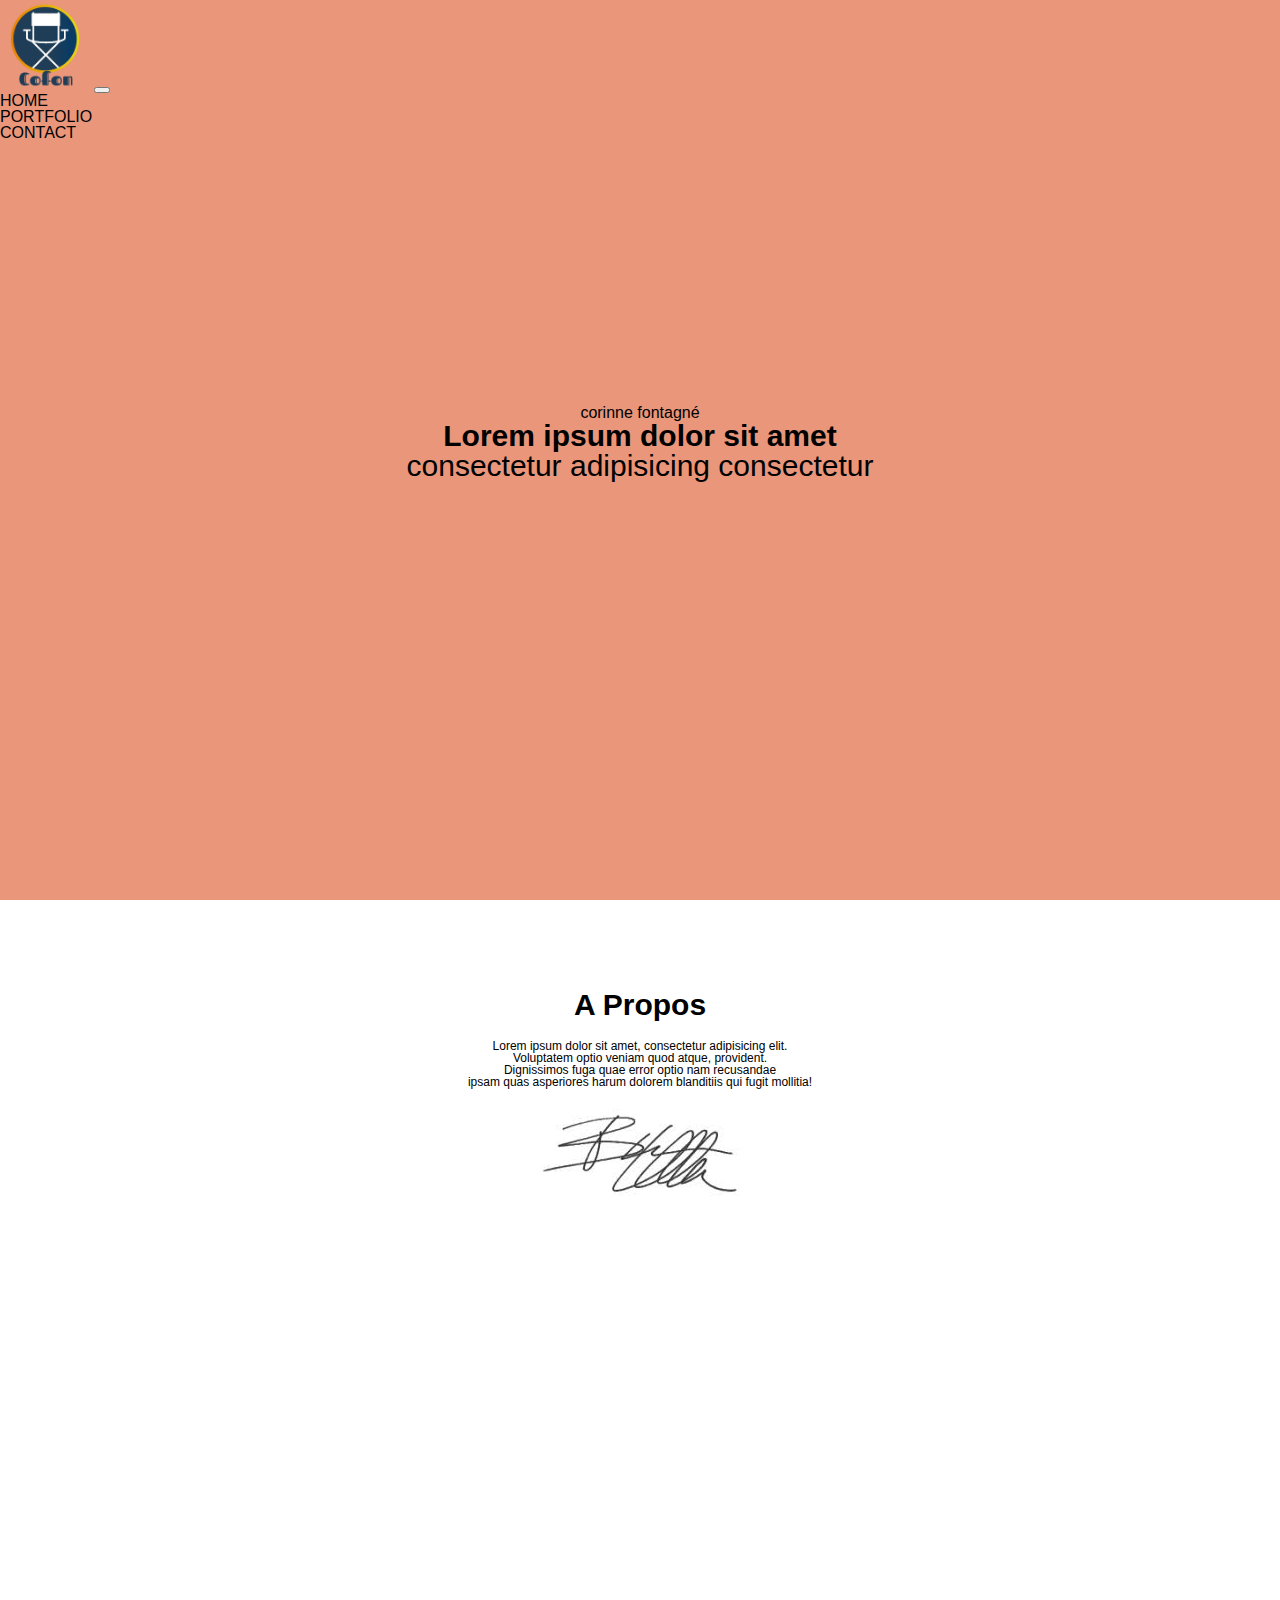
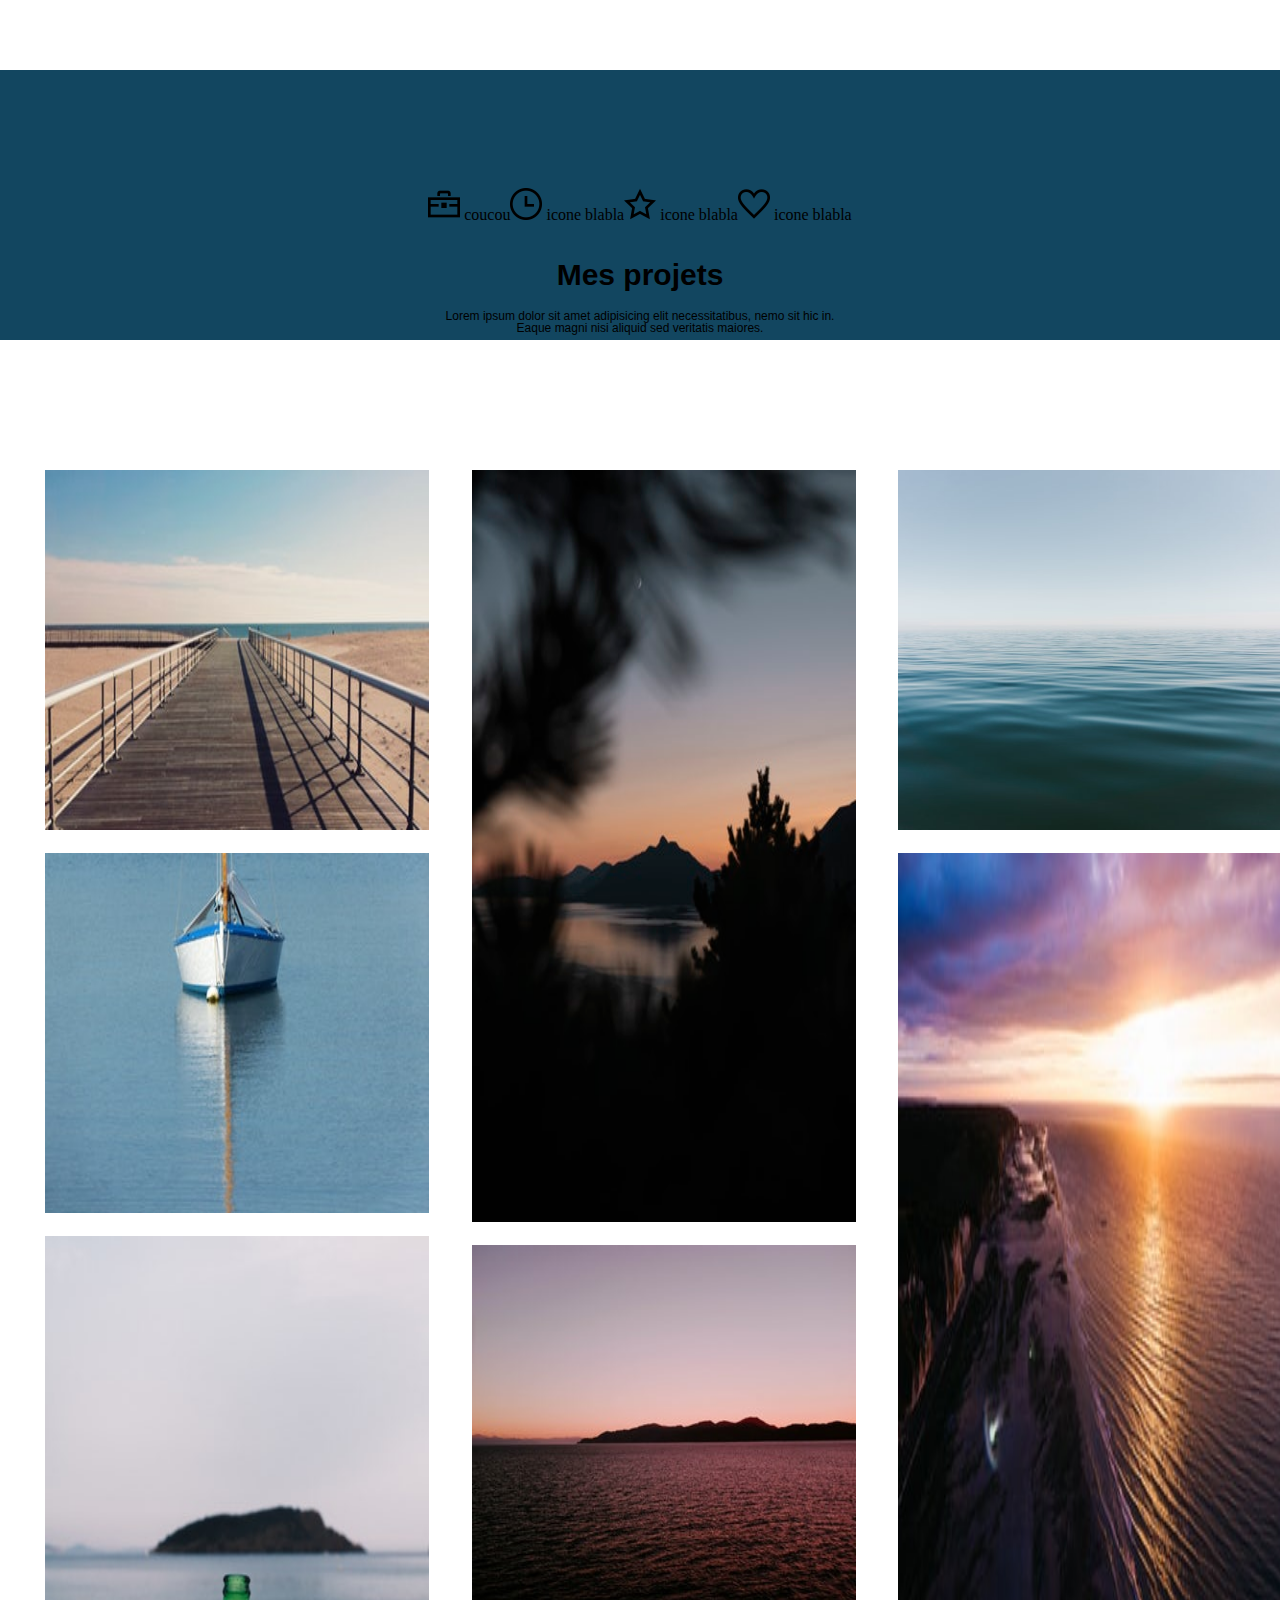
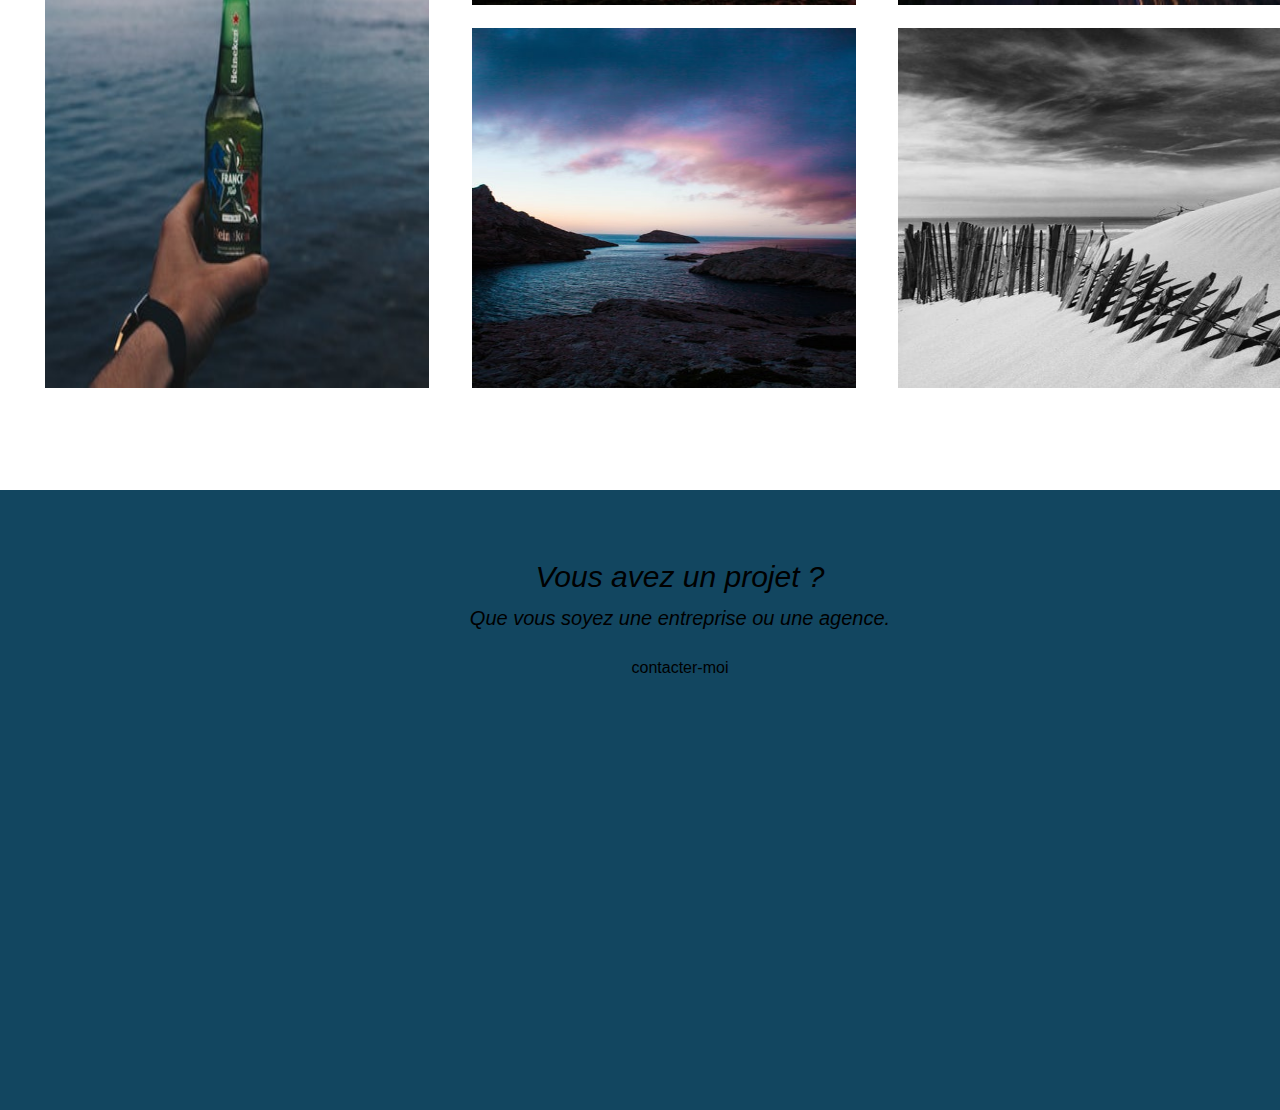
<file: index.html>
<!DOCTYPE html>
<html lang="fr">
<head>
	<meta charset="UTF-8">
	<title>ProjetPortfolio</title>
	<link rel="stylesheet" href="reset.css">

	 <!-- Required meta tags -->
    <meta charset="utf-8">
    <meta name="viewport" content="width=device-width, initial-scale=1, shrink-to-fit=no">

	  <!-- Bootstrap CSS -->
    <link rel="stylesheet" href="https://stackpath.bootstrapcdn.com/bootstrap/4.2.1/css/bootstrap.min.css" integrity="sha384-GJzZqFGwb1QTTN6wy59ffF1BuGJpLSa9DkKMp0DgiMDm4iYMj70gZWKYbI706tWS" crossorigin="anonymous">

    <!--  style css -->
	<link rel="stylesheet" href="style.css">


	<link href="https://fonts.googleapis.com/css?family=Titillium+Web" rel=« stylesheet »>
	<link href="https://fonts.googleapis.com/css?family=Rubik" rel=« stylesheet »>
	<link rel='stylesheet' href='https://use.fontawesome.com/releases/v5.7.0/css/all.css' integrity='sha384-lZN37f5QGtY3VHgisS14W3ExzMWZxybE1SJSEsQp9S+oqd12jhcu+A56Ebc1zFSJ' crossorigin='anonymous'>

</head>
<body>

<!-- Partie 1 logo menu -->


		
		<header>

		   <!-- DEBUT entête avec logo et navbar -->

      <nav class="navbar navbar-expand-lg navbar-light">
        <a class="navbar-brand text-white" href="#">
          <img class="logo pl-5"src="images/logococo1.png" alt="">
        </a>
        <button class="navbar-toggler" type="button" data-toggle="collapse" data-target="#navbarNav" aria-controls="navbarNav" aria-expanded="false" aria-label="Toggle navigation">
          <span class="navbar-toggler-icon"></span>
        </button>
        <div class="collapse navbar-collapse justify-content-end" id="navbarNav">
          <ul class="navbar-nav">
            <li class="nav-item active">
              <a class="nav-link text-black" href="index.html">Home <span class="sr-only">(current)</span></a>
            </li>
            <li class="nav-item active">
              <a class="nav-link text-black" href="portfolio.html">Portfolio</a>
            </li>
            <li class="nav-item active">
              <a class="nav-link text-black" href="contact.html">Contact</a>
            </li>
          </ul>
        </div>
      </nav>

<!-- FIN entête avec logo et navbar -->

		<div class="nomLogo">

			<div class="nomPhrase">
				<p class="text-uppercase">corinne fontagné</p>
				<p class="phrase1 phrase2">Lorem ipsum dolor sit amet</p>
				<p class="font-italic phrase2">consectetur adipisicing consectetur</p>
			</div>


			<div class="icone">
				<a href="#partie2">
					<i class="far fa-arrow-alt-circle-down"></i>
				</a>
			</div>

			</div>


		</header>

<!-- DEBUT Partie 2 A propos et icone -->

		<div class="partie2" id="partie2">
			<div class="aPropos">
				<h2>A Propos</h2>
				<p>Lorem ipsum dolor sit amet, consectetur adipisicing elit.</p>
				<p>Voluptatem optio veniam quod atque, provident.</p> 
				<p>Dignissimos fuga quae error optio nam recusandae</p> 
				<p>ipsam quas asperiores harum dolorem blanditiis qui fugit mollitia!</p>
				<img class="signature" src="images/signature bw.jpeg" alt="signature">
				
			</div>



				<div class="container-fluid">
				  <div class="row nous">
				    <div class="col-md text-center">
				      	<li><img src="images/valise.png" alt="valise"> coucou</li>
				    </div>
				    <div class="col-md text-center">
				      <li><img src="images/horloge.png" alt="horloge"> icone blabla</li>
				    </div>
				    <div class="col-md text-center">
				      <li><img src="images/star.png" alt="étoile"> icone blabla</li>
				    </div>
				    <div class="col-md text-center">
						<li><img src="images/coeur.png" alt="coeur"> icone blabla</li>
				    </div>
				  </div>
				</div>

		</div>
	


<!-- DEBUT mes projets -->
	<section class="part4">

	<div class="projets">
		<h2 class="font-weight-bold">Mes projets</h2>
		<p>Lorem ipsum dolor sit amet adipisicing elit necessitatibus, nemo sit hic in.</p>
		<p>Eaque magni nisi aliquid sed veritatis maiores.</p>
	</div>

	<div class="book">

		<div class="colonne1">
			<img class="taille1" id="p1" src="images/mer1.jpeg" alt="">
			<span>cliquer pour ici pour le détail</span>
			<img class="taille1" id="p2" src="images/mer2.jpeg" alt="">
			<img class="taille2" id="p3" src="images/mer3.jpeg" alt="">
		</div>

		<div class="colonne2">
			<img class="taille2" id="p4" src="images/mer4.jpeg" alt="">
			<img class="taille1" id="p5" src="images/mer5.jpeg" alt="">
			<img class="taille1" id="p6" src="images/mer6.jpeg" alt="">
		</div>

		<div class="colonne3">
			<img class="taille1" id="p7" src="images/mer7.jpeg" alt="">
			<img class="taille2" id="p8" src="images/mer8.jpeg" alt="">
			<img class="taille1" id="p9" src="images/mer9.jpeg" alt="">
		</div>
		
	</div>

	

	</section>

<!-- FIN mes projets -->

<!-- DEBUT me contacter -->

	<section class="part5">
		
		<div class="contact">
			<p class="vous">Vous avez un projet ?</p><pre>
			<p class="agence">Que vous soyez une entreprise ou une agence.</p>
			<a href="contact.html"><p class="moi">contacter-moi</p></a>
		
	</div>
	</section>

<!-- FIN me contacter -->

</body>
</html>
</file>
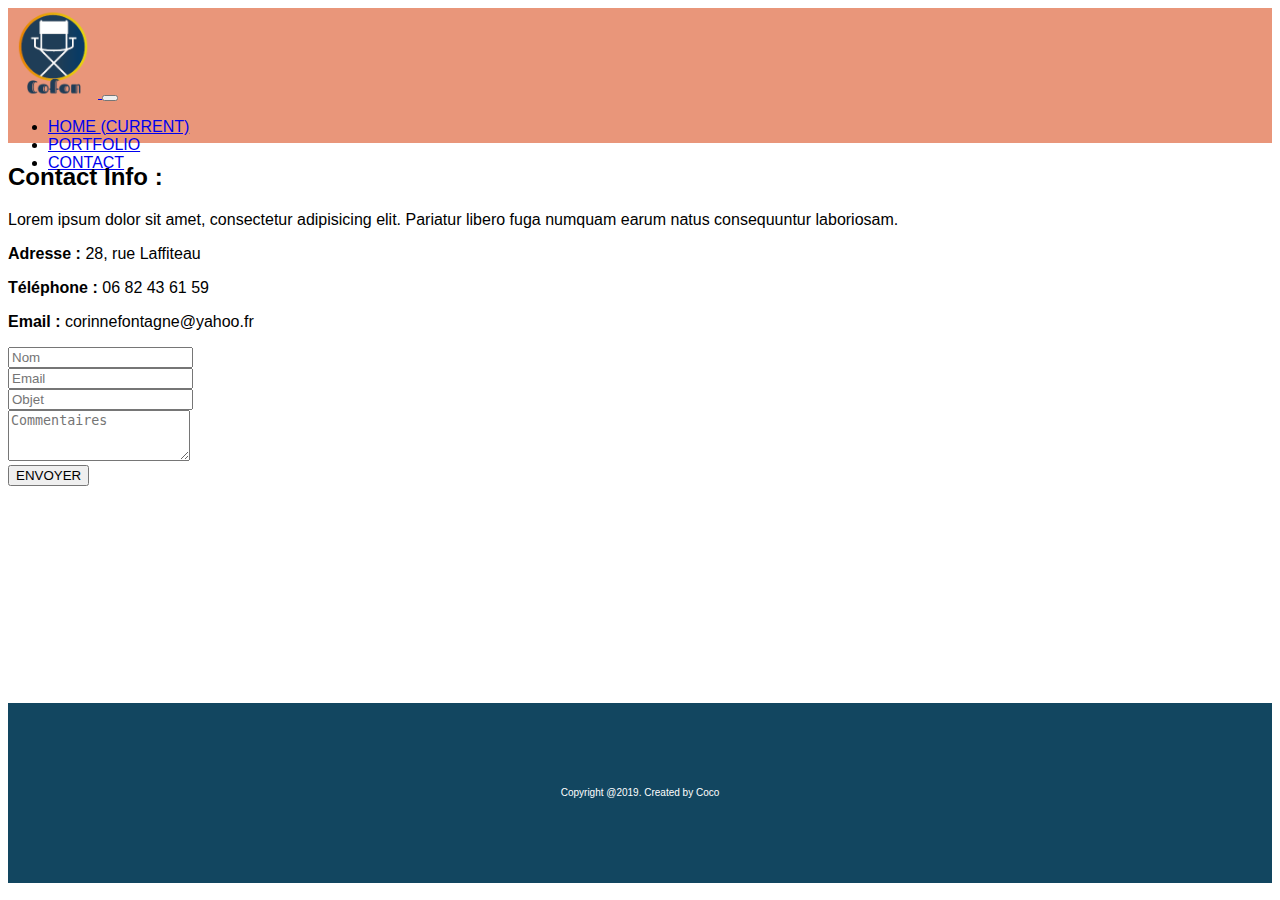
<file: contact.html>
<!doctype html>
<html lang="fr">
  <head>
    <!-- Required meta tags -->
    <meta charset="utf-8">
    <meta name="viewport" content="width=device-width, initial-scale=1, shrink-to-fit=no">

    <!-- Bootstrap CSS -->
    <link rel="stylesheet" href="https://stackpath.bootstrapcdn.com/bootstrap/4.2.1/css/bootstrap.min.css" integrity="sha384-GJzZqFGwb1QTTN6wy59ffF1BuGJpLSa9DkKMp0DgiMDm4iYMj70gZWKYbI706tWS" crossorigin="anonymous">

    <!-- police -->
    <link href="https://fonts.googleapis.com/css?family=Titillium+Web" rel=« stylesheet »>
    <link href="https://fonts.googleapis.com/css?family=Rubik" rel=« stylesheet »>

      <!-- Fontawesone -->
    <link rel='stylesheet' href='https://use.fontawesome.com/releases/v5.7.0/css/all.css' integrity='sha384-lZN37f5QGtY3VHgisS14W3ExzMWZxybE1SJSEsQp9S+oqd12jhcu+A56Ebc1zFSJ' crossorigin='anonymous'>


    <!-- style css -->
    <link rel="stylesheet" href="contact.css">

    <title>contact</title>
  </head>
  <body>
   


<div class="image-back"></div>

    <section class="section position-absolute h-100 w-100">
     
<!-- DEBUT entête avec logo et navbar -->

      <nav class="navbar navbar-expand-lg navbar-light">
        <a class="navbar-brand text-white" href="#">
          <img class="logo pl-5"src="images/logococo1.png" alt="">
        </a>
        <button class="navbar-toggler pr-5" type="button" data-toggle="collapse" data-target="#navbarNav" aria-controls="navbarNav" aria-expanded="false" aria-label="Toggle navigation">
          <span class="navbar-toggler-icon"></span>
        </button>
        <div class="collapse navbar-collapse justify-content-end" id="navbarNav">
          <ul class="navbar-nav">
            <li class="nav-item active">
              <a class="nav-link text-black" href="index.html">Home <span class="sr-only">(current)</span></a>
            </li>
            <li class="nav-item active">
              <a class="nav-link text-black" href="portfolio.html">Portfolio</a>
            </li>
            <li class="nav-item active">
              <a class="nav-link text-black" href="contact.html">Contact</a>
            </li>
          </ul>
        </div>
      </nav>

<!-- FIN entête avec logo et navbar -->


<!-- DEBUT texte et fiche -->

      <div class="container-fluid">
        <div class="row contact">

          <div class="col-md-5 contactInfo mt-5 pl-5">
            <h2>Contact Info :</h2>
            <p>Lorem ipsum dolor sit amet, consectetur adipisicing elit. Pariatur libero fuga numquam earum natus consequuntur laboriosam.</p>
            <p> <strong>Adresse : </strong>28, rue Laffiteau</p>
            <p> <strong>Téléphone : </strong>06 82 43 61 59</p>
            <p> <strong>Email :</strong> corinnefontagne@yahoo.fr</p>


          </div>

          <div class="col-md-7 mt-5">
            <form>
              <div class="form-group">
                <form>
                  <div class="form-row">
                    <div class="col">
                      <input type="text" class="form-control" placeholder="Nom">
                    </div>
                    <div class="col">
                      <input type="text" class="form-control" placeholder="Email">
                    </div>
                  </div>
                </form>
              
              </div>
              <div class="form-group">
                <input type="text" class="form-control" placeholder="Objet">
              </div>
              
               <div class="form-group">
                <textarea class="form-control" id="exampleFormControlTextarea1" rows="3" placeholder="Commentaires"></textarea>
              </div>

              <button type="submit" class="btn btn-primary">ENVOYER</button>
             
            </form>
          </div>
        </div>
      </div>

<!-- FIN texte et fiche -->



<!-- DEBUT bas de page -->

<div class="container-fluid basPage">

<div class="bas">

  <div class="icone">
    <i class="fab fa-facebook-f"></i>
    <i class="fab fa-twitter"></i>
    <i class="fab fa-google-plus-g"></i>
    <i class="fab fa-instagram"></i>
    <p class="copy">Copyright @2019. Created by Coco</p>
  </div>
  
</div>

</div>


<!-- FIN bas de page -->

    </section>













    <!-- Optional JavaScript -->
    <!-- jQuery first, then Popper.js, then Bootstrap JS -->
    <script src="https://code.jquery.com/jquery-3.3.1.slim.min.js" integrity="sha384-q8i/X+965DzO0rT7abK41JStQIAqVgRVzpbzo5smXKp4YfRvH+8abtTE1Pi6jizo" crossorigin="anonymous"></script>
    <script src="https://cdnjs.cloudflare.com/ajax/libs/popper.js/1.14.6/umd/popper.min.js" integrity="sha384-wHAiFfRlMFy6i5SRaxvfOCifBUQy1xHdJ/yoi7FRNXMRBu5WHdZYu1hA6ZOblgut" crossorigin="anonymous"></script>
    <script src="https://stackpath.bootstrapcdn.com/bootstrap/4.2.1/js/bootstrap.min.js" integrity="sha384-B0UglyR+jN6CkvvICOB2joaf5I4l3gm9GU6Hc1og6Ls7i6U/mkkaduKaBhlAXv9k" crossorigin="anonymous"></script>
  </body>
</html>
</file>
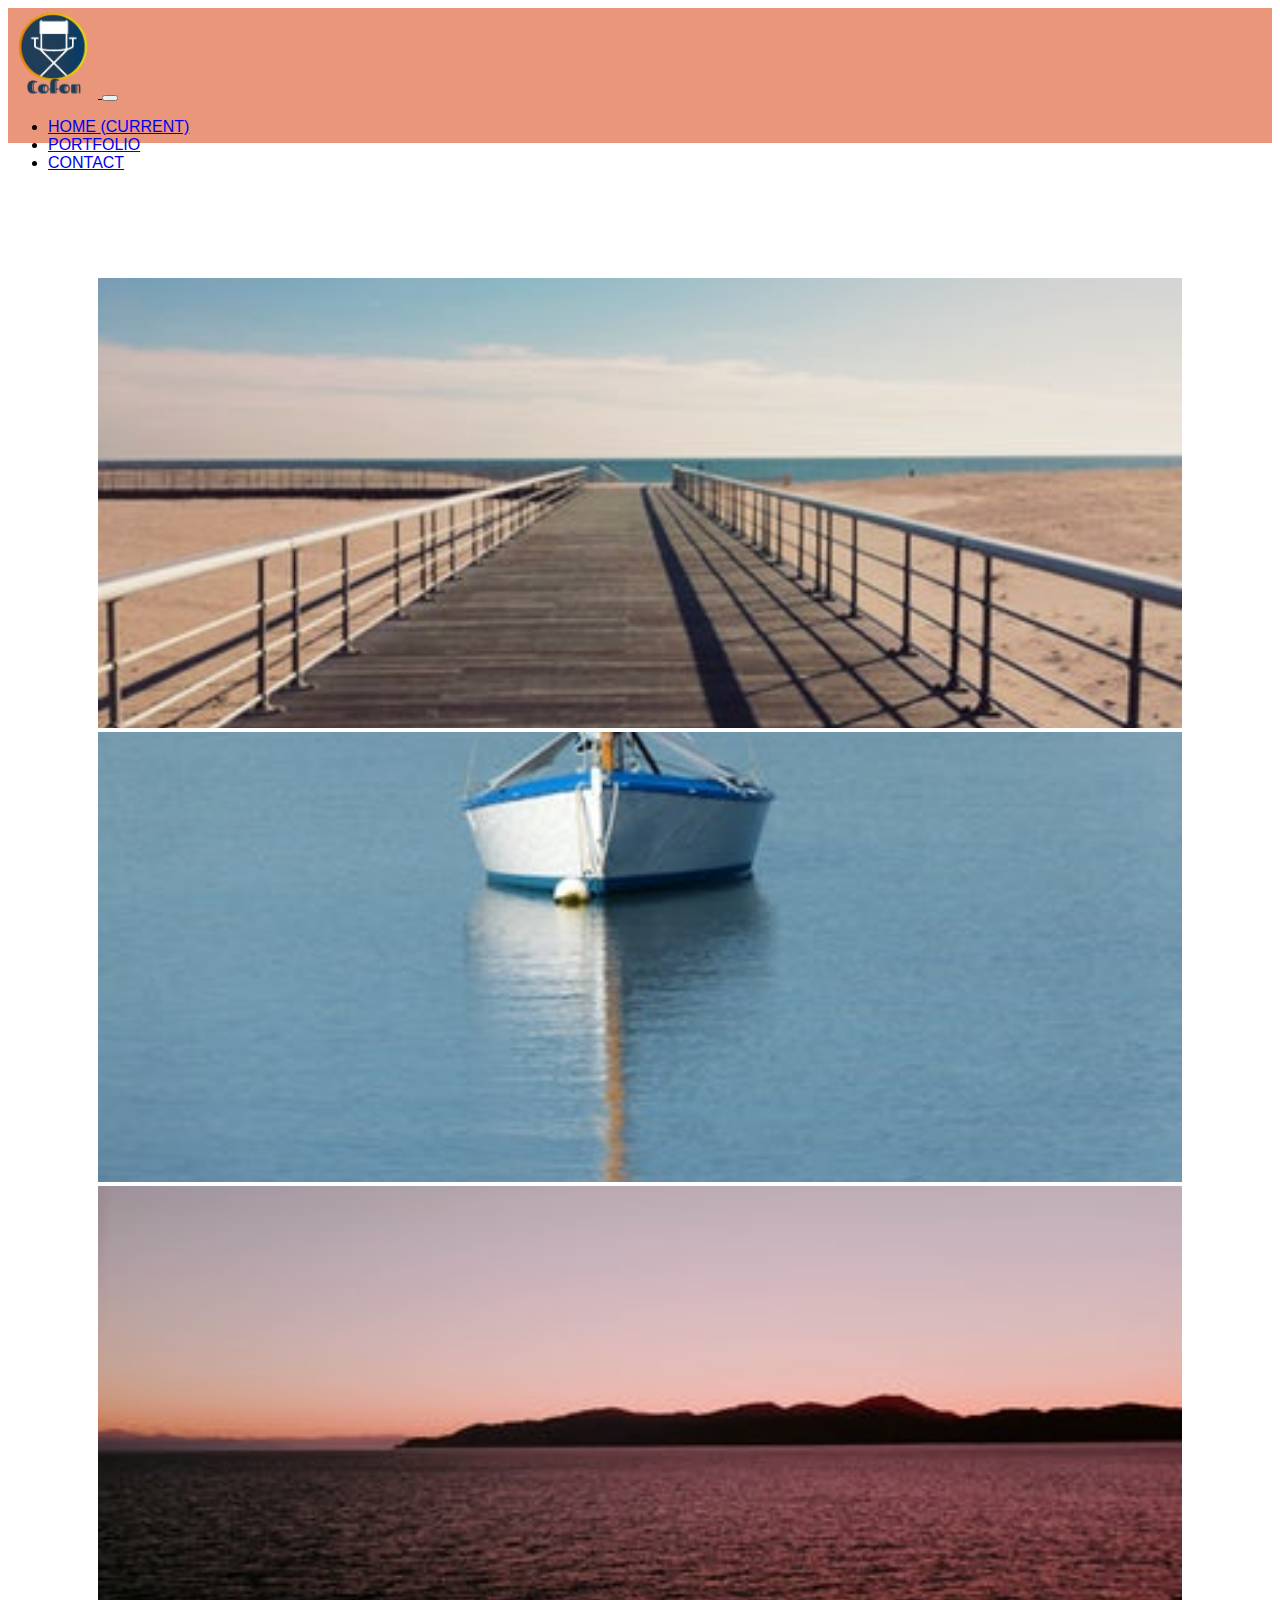
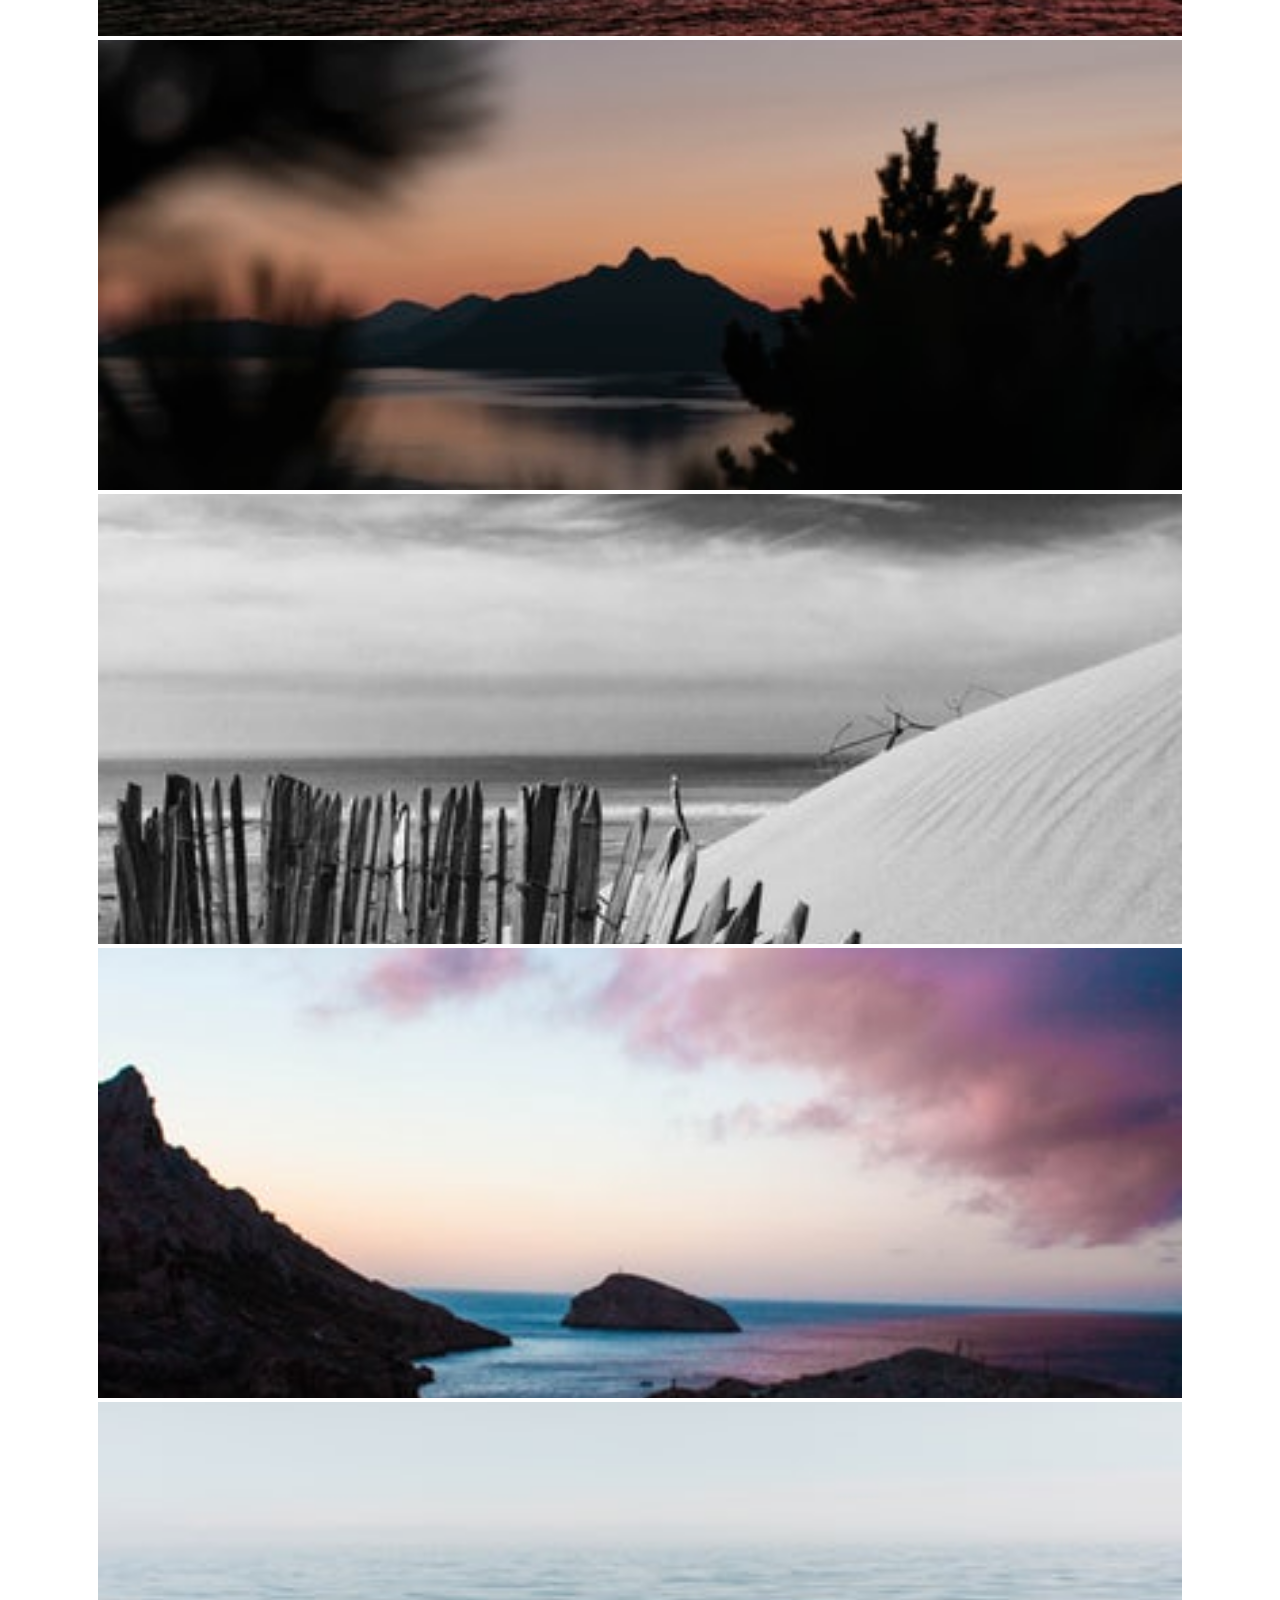
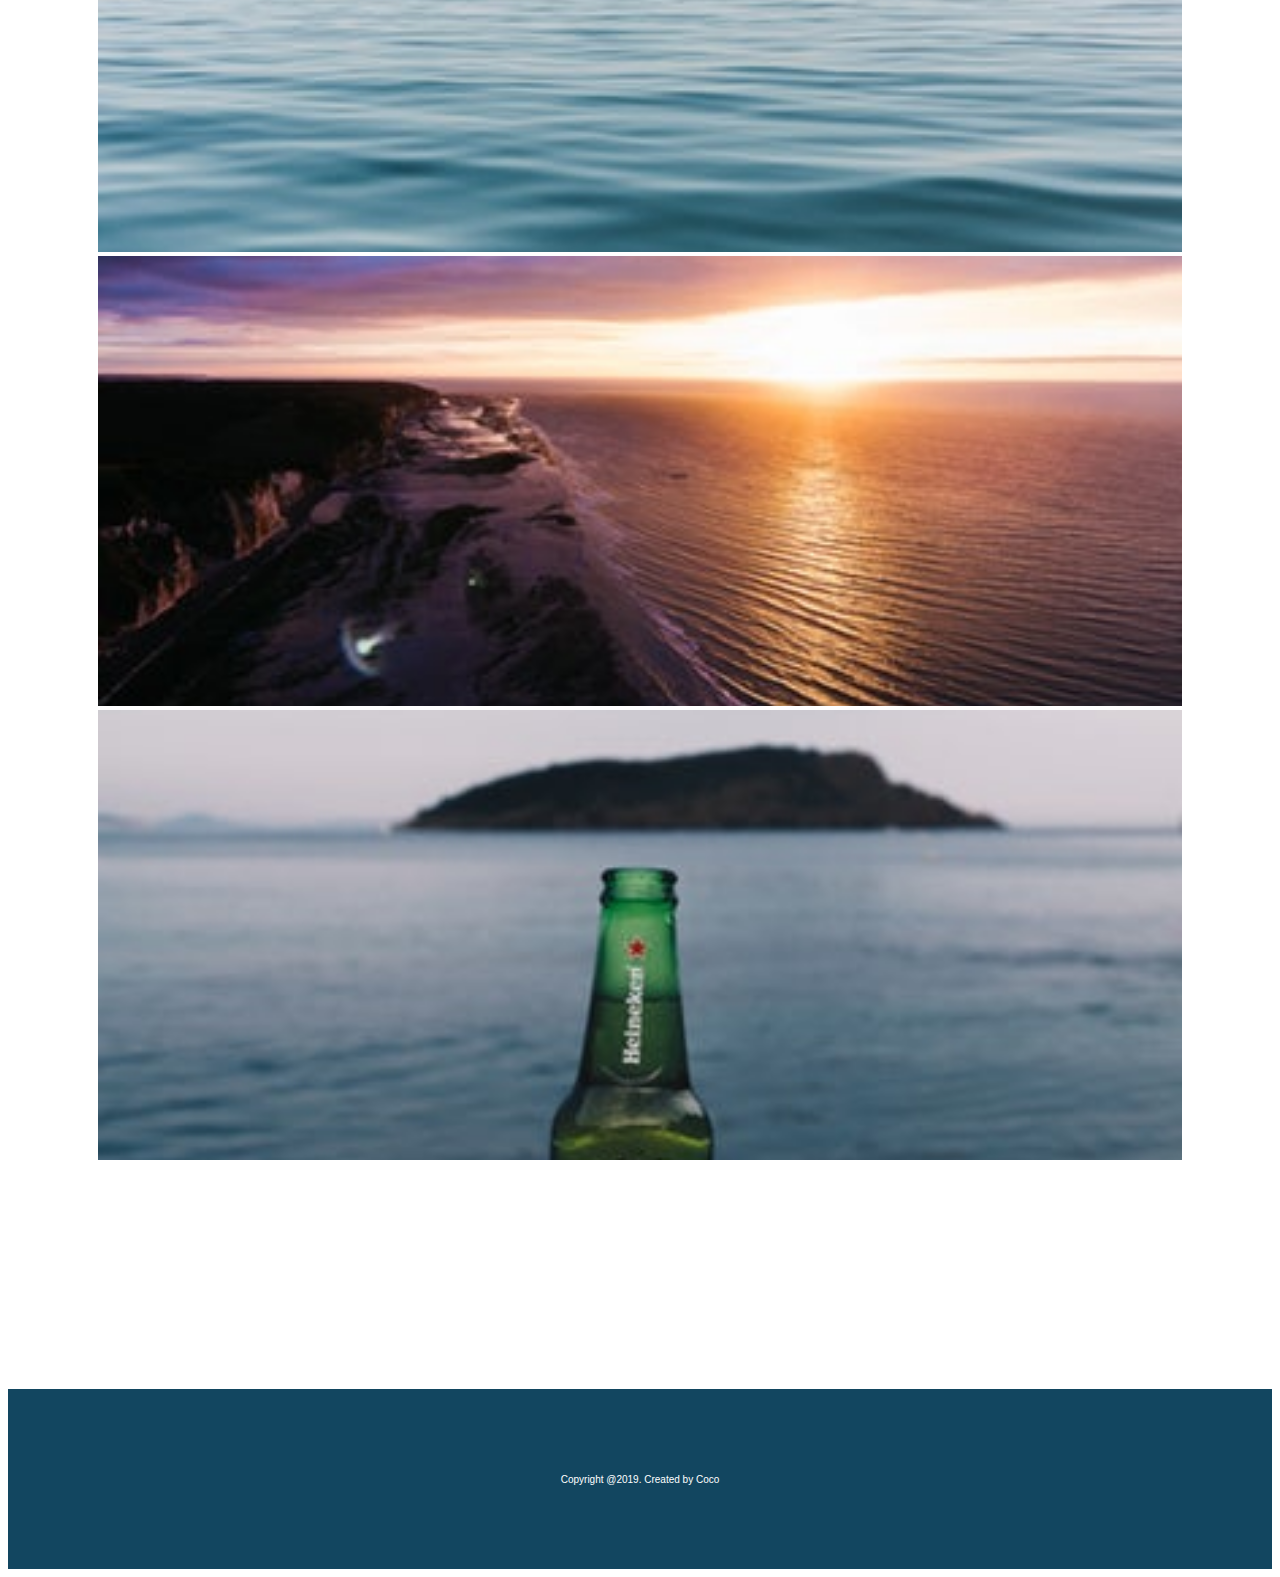
<file: portfolio.html>
<!doctype html>
<html lang="fr">
  <head>
    <!-- Required meta tags -->
    <meta charset="utf-8">
    <meta name="viewport" content="width=device-width, initial-scale=1, shrink-to-fit=no">

    <!-- Bootstrap CSS -->
    <link rel="stylesheet" href="https://stackpath.bootstrapcdn.com/bootstrap/4.2.1/css/bootstrap.min.css" integrity="sha384-GJzZqFGwb1QTTN6wy59ffF1BuGJpLSa9DkKMp0DgiMDm4iYMj70gZWKYbI706tWS" crossorigin="anonymous">

    <!-- Fontawesone -->
    <link rel='stylesheet' href='https://use.fontawesome.com/releases/v5.7.0/css/all.css' integrity='sha384-lZN37f5QGtY3VHgisS14W3ExzMWZxybE1SJSEsQp9S+oqd12jhcu+A56Ebc1zFSJ' crossorigin='anonymous'>

     <!--  style css -->
     <link rel="stylesheet" href="portfolio.css">

    <title>Portfolio</title>
  </head>
  <body>
    
   <!-- DEBUT entête avec logo et navbar -->

      <nav class="navbar navbar-expand-lg navbar-light">
        <a class="navbar-brand text-white" href="#">
          <img class="logo pl-5"src="images/logococo1.png" alt="">
        </a>
        <button class="navbar-toggler" type="button" data-toggle="collapse" data-target="#navbarNav" aria-controls="navbarNav" aria-expanded="false" aria-label="Toggle navigation">
          <span class="navbar-toggler-icon"></span>
        </button>
        <div class="collapse navbar-collapse justify-content-end" id="navbarNav">
          <ul class="navbar-nav">
            <li class="nav-item active">
              <a class="nav-link text-black" href="index.html">Home <span class="sr-only">(current)</span></a>
            </li>
            <li class="nav-item active">
              <a class="nav-link text-black" href="portfolio.html">Portfolio</a>
            </li>
            <li class="nav-item active">
              <a class="nav-link text-black" href="contact.html">Contact</a>
            </li>
          </ul>
        </div>
      </nav>

<!-- FIN entête avec logo et navbar -->


<!-- DEBUT 9 images dans des carrés -->

<section class="groupe bg-dark">

<div class="container-fluid">
  <div class="row ligne1">

    <div class="col-md">
      <a href="single.html">
        <img class="image" src="images/mer1.jpeg" alt="">
      </a>
    </div>

    <div class="col-md">
      <a href="single.html">
        <img class="image" src="images/mer2.jpeg" alt="">
      </a>
    </div>

    <div class="col-md">
      <a href="single.html">
        <img class="image" src="images/mer5.jpeg" alt="">
      </a>
    </div>

  </div>
</div>

<div class="container-fluid">
  <div class="row">

    <div class="col-md">
      <a href="single.html">
        <img class="image" src="images/mer4.jpeg" alt="">
      </a>
    </div>

    <div class="col-md">
      <a href="single.html">
        <img class="image" src="images/mer9.jpeg" alt="">
      </a>
    </div>

    <div class="col-md">
      <a href="single.html">
        <img class="image" src="images/mer6.jpeg" alt="">
      </a>
    </div>

  </div>
</div>

<div class="container-fluid">
  <div class="row ligne2">

    <div class="col-md">
      <a href="single.html">
        <img class="image" src="images/mer7.jpeg" alt="">
      </a>
    </div>

    <div class="col-md">
      <a href="single.html">
        <img class="image" src="images/mer8.jpeg" alt="">
      </a>
    </div>

    <div class="col-md">
      <a href="single.html">
        <img class="image" src="images/mer3.jpeg" alt="">
      </a>
    </div>

  </div>
</div>

</section>


<!-- FIN 9 images dans des carrés -->


<!-- DEBUT avant bas de page -->

<div class="mibas">
  
  
</div>


<!-- FIN avant bas de page -->



<!-- DEBUT bas de page -->

<div class="bas">

  <div class="icone">
    <i class="fab fa-facebook-f"></i>
    <i class="fab fa-twitter"></i>
    <i class="fab fa-google-plus-g"></i>
    <i class="fab fa-instagram"></i>
    <p class="copy">Copyright @2019. Created by Coco</p>
  </div>
  
</div>


<!-- FIN bas de page -->











    <!-- Optional JavaScript -->
    <!-- jQuery first, then Popper.js, then Bootstrap JS -->
    <script src="https://code.jquery.com/jquery-3.3.1.slim.min.js" integrity="sha384-q8i/X+965DzO0rT7abK41JStQIAqVgRVzpbzo5smXKp4YfRvH+8abtTE1Pi6jizo" crossorigin="anonymous"></script>
    <script src="https://cdnjs.cloudflare.com/ajax/libs/popper.js/1.14.6/umd/popper.min.js" integrity="sha384-wHAiFfRlMFy6i5SRaxvfOCifBUQy1xHdJ/yoi7FRNXMRBu5WHdZYu1hA6ZOblgut" crossorigin="anonymous"></script>
    <script src="https://stackpath.bootstrapcdn.com/bootstrap/4.2.1/js/bootstrap.min.js" integrity="sha384-B0UglyR+jN6CkvvICOB2joaf5I4l3gm9GU6Hc1og6Ls7i6U/mkkaduKaBhlAXv9k" crossorigin="anonymous"></script>
  </body>
</html>
</file>
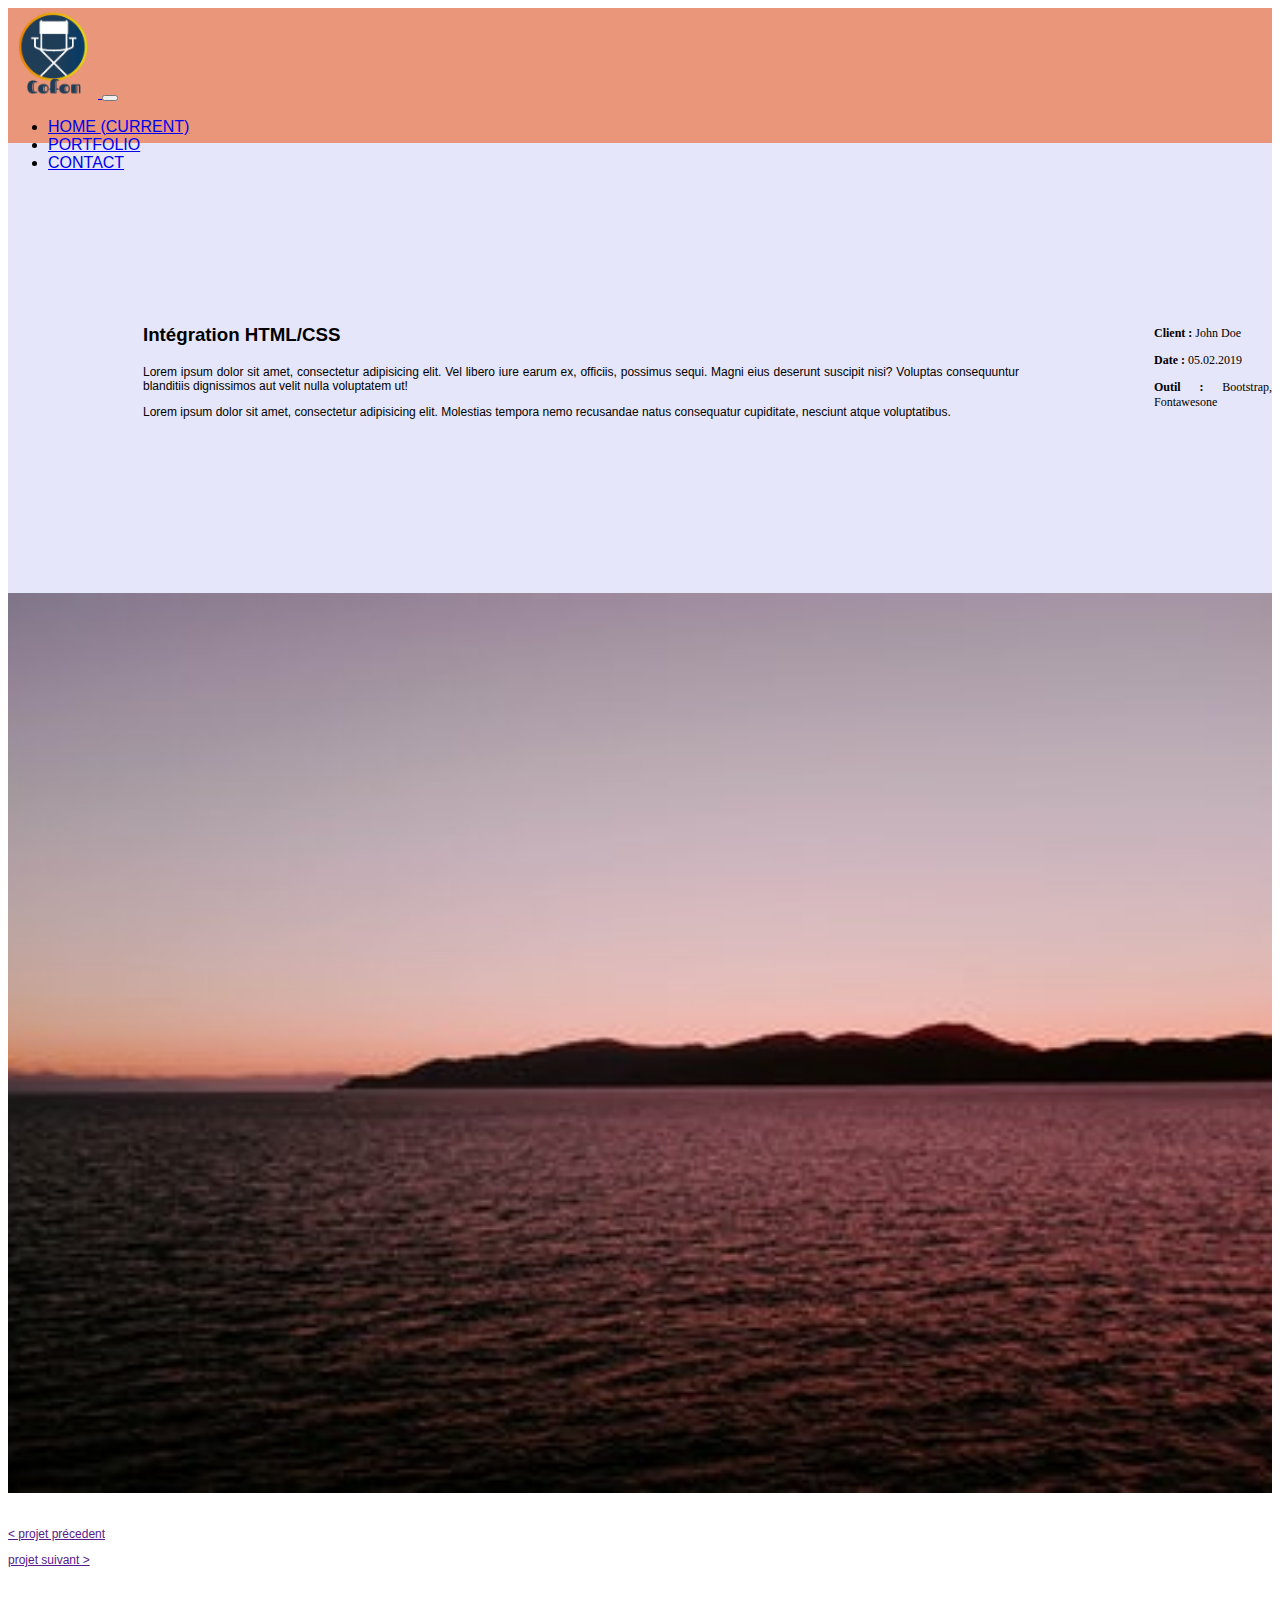
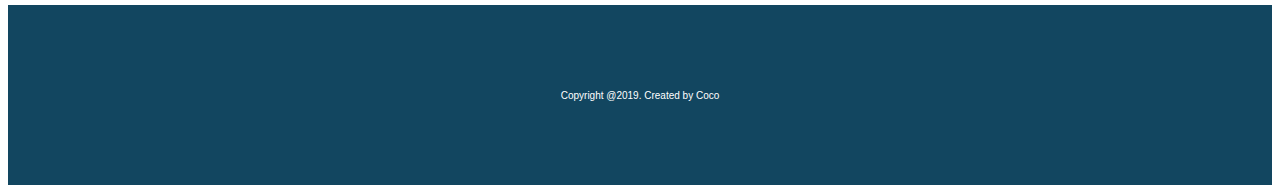
<file: single.html>
<!doctype html>
<html lang="fr">
  <head>
    <!-- Required meta tags -->
    <meta charset="utf-8">
    <meta name="viewport" content="width=device-width, initial-scale=1, shrink-to-fit=no">

    <!-- Bootstrap CSS -->
    <link rel="stylesheet" href="https://stackpath.bootstrapcdn.com/bootstrap/4.2.1/css/bootstrap.min.css" integrity="sha384-GJzZqFGwb1QTTN6wy59ffF1BuGJpLSa9DkKMp0DgiMDm4iYMj70gZWKYbI706tWS" crossorigin="anonymous">

    <!-- Fontawesone -->
    <link rel='stylesheet' href='https://use.fontawesome.com/releases/v5.7.0/css/all.css' integrity='sha384-lZN37f5QGtY3VHgisS14W3ExzMWZxybE1SJSEsQp9S+oqd12jhcu+A56Ebc1zFSJ' crossorigin='anonymous'>

     <!--  style css -->
     <link rel="stylesheet" href="single.css">

    <title>Single Work</title>
  </head>
  <body>
    
   <!-- DEBUT entête avec logo et navbar -->

      <nav class="navbar navbar-expand-lg navbar-light">
        <a class="navbar-brand text-white" href="#">
          <img class="logo pl-5"src="images/logococo1.png" alt="">
        </a>
        <button class="navbar-toggler" type="button" data-toggle="collapse" data-target="#navbarNav" aria-controls="navbarNav" aria-expanded="false" aria-label="Toggle navigation">
          <span class="navbar-toggler-icon"></span>
        </button>
        <div class="collapse navbar-collapse justify-content-end" id="navbarNav">
          <ul class="navbar-nav">
            <li class="nav-item active">
              <a class="nav-link text-black" href="index.html">Home <span class="sr-only">(current)</span></a>
            </li>
            <li class="nav-item active">
              <a class="nav-link text-black" href="portfolio.html">Portfolio</a>
            </li>
            <li class="nav-item active">
              <a class="nav-link text-black" href="contact.html">Contact</a>
            </li>
          </ul>
        </div>
      </nav>

<!-- FIN entête avec logo et navbar -->



<!-- DEBUT partie 1 détail d'une des photos -->

      <div class="container-fluid">

        <div class="row integration">

          <div class="col-md-8 typo">
            <h3>Intégration HTML/CSS</h3>
            <p>Lorem ipsum dolor sit amet, consectetur adipisicing elit. Vel libero iure earum ex, officiis, possimus sequi. Magni eius deserunt suscipit nisi? Voluptas consequuntur blanditiis dignissimos aut velit nulla voluptatem ut!</p>
            <p>Lorem ipsum dolor sit amet, consectetur adipisicing elit. Molestias tempora nemo recusandae natus consequatur cupiditate, nesciunt atque voluptatibus.</p>
          </div>

          <div class="offset-md-1 col-md-3">
            <p><strong>Client : </strong>John Doe</p>
            <p><strong>Date : </strong>05.02.2019</p>
            <p><strong>Outil : </strong>Bootstrap, Fontawesone</p>
          </div>
        </div>
      </div>


<!-- FIN partie 1 détail d'une des photos -->


<!-- DEBUT partie 2 une photo -->

      <div class="plage">
        <img class="plage4" src="images/mer5.jpeg" alt="">
      </div>


<!-- FIN partie 2 une photo -->


<!-- DEBUT entre 2 image et bas de page avec icone -->

<div class="container-fluid">

      <div class="row precedent-suivant pl-5">
  
        <div class="col-md">
        <a href="">
          <p class="text-uppercase"> < projet précedent</p>
          </a>
        </div>

        <div class="col-md-text-justify-end pr-5">
        <a href="">
          <p class="text-uppercase">projet suivant > </p>
          </a>
        </div>

      </div>

</div>


<!-- FIN entre 2 image et bas de page avec icone -->



<!-- DEBUT bas de page -->

      <div class="bas">

        <div class="icone">
          <i class="fab fa-facebook-f"></i>
          <i class="fab fa-twitter"></i>
          <i class="fab fa-google-plus-g"></i>
          <i class="fab fa-instagram"></i>
          <p class="copy">Copyright @2019. Created by Coco</p>
        </div>
        
      </div>


<!-- FIN bas de page -->











    <!-- Optional JavaScript -->
    <!-- jQuery first, then Popper.js, then Bootstrap JS -->
    <script src="https://code.jquery.com/jquery-3.3.1.slim.min.js" integrity="sha384-q8i/X+965DzO0rT7abK41JStQIAqVgRVzpbzo5smXKp4YfRvH+8abtTE1Pi6jizo" crossorigin="anonymous"></script>
    <script src="https://cdnjs.cloudflare.com/ajax/libs/popper.js/1.14.6/umd/popper.min.js" integrity="sha384-wHAiFfRlMFy6i5SRaxvfOCifBUQy1xHdJ/yoi7FRNXMRBu5WHdZYu1hA6ZOblgut" crossorigin="anonymous"></script>
    <script src="https://stackpath.bootstrapcdn.com/bootstrap/4.2.1/js/bootstrap.min.js" integrity="sha384-B0UglyR+jN6CkvvICOB2joaf5I4l3gm9GU6Hc1og6Ls7i6U/mkkaduKaBhlAXv9k" crossorigin="anonymous"></script>
  </body>
</html>
</file>
<file: style.css>
/*   <!-- DEBUT entête avec logo et navbar -->*/

img.logo{
	height: 10vh;
}

#navbarNav{
	font-family: 'Titillium Web', sans-serif;
	text-transform: uppercase;
	padding-right: 10vh;
}

.navbar{
	width: 100%;
	height: 15vh;
	background-color: #E9967A
}

/*<!-- FIN entête avec logo et navbar -->*/


/*<!-- DEBUT Partie 1 logo menu -->*/

header{
	width: 100%;
	height: 100vh;
	background-color: #E9967A
}

.nomLogo{
	width: 100%;
	height: 80vh;
	padding-top: 30vh;
}

.nomPhrase{
	width: 100%;
	text-align: center;
	font-family: 'Rubik', sans-serif;
}

.phrase1{
	font-weight: bold;
}

.phrase2{
	font-size: 30px;
	   margin-bottom: 0;
}

.icone{
	width: 100%;
	font-size: 40px;
	text-align: center;
	padding-top: 20vh;
}

/*<!-- FIN Partie 1 logo menu -->*/


/*****<!-- DEBUT Partie 2 A propos et icone -->*****/


.partie2{
	width: 100%;
	height: 100vh;
}

.aPropos{
	height: 70vh;
	display: block;
	text-align: center;
	font-family: Rubik, sans-serif;
	padding: 70px;
}

.aPropos h2{
	padding: 20px;
	font-size: 30px;
	font-weight: bold;
}

.aPropos p{
	font-size: 12px;
	margin-bottom: 0;
}

.signature{
	padding: 20px;
}

/*********DEBUT icone et descriptif pour nous********/


.nous{
	width: 100%;
	height: 30vh;
	background-color: #124660;
	display: flex;
	align-items: center;
	justify-content: center;
	margin-right: 0;
	margin-left: 0;
}

/*****<!-- FIN Partie 2 A propos et icone -->*****/




/*******<!-- DEBUT mes projets -->***********/

.part4{
	width: 100%;
	height: 210vh;
}

.projets{
	width: 100%;
	height: 30vh;
	text-align: center;
 /* top: 50%;
  	left: 50%;
  	transform: translate(-50%, -50%);*/
/*  	padding-top: 40px;*/
}

.projets h2{
	padding: 20px;
    padding-top: 60px;
	font-size: 30px;
	font-weight: bold;
	font-family: Rubik, sans-serif;
}

.projets p{
	font-size: 12px;
	font-family: Rubik, sans-serif;
	margin-bottom: 0;
}

div.book{
	width: 100%;
	height: 180vh;
	display: flex;
	position: relative;
	padding-left: 5vh;
}

.colonne1{
	width: calc(100% / 3);
	flex-direction: column;
}

#p1{
	margin-bottom: 20px;
	height: 40vh;
}

#p1:hover{
	filter: brightness(50%);
	
}

#p2{
	margin-bottom: 20px;
	height: 40vh;
}

#p2:hover{
	filter: brightness(50%);
}

#p3{
	margin-bottom: 20px;
	height: 83.5vh;
	
}

#p3:hover{
	filter: brightness(50%);
}

.colonne2{
	width: calc(100% / 3);
	flex-direction: column;
}

#p4{
	margin-bottom: 20px;
	height: 83.5vh;
	
}

#p4:hover{
	filter: brightness(50%);
}

#p5{
	margin-bottom: 20px;
	height: 40vh;
	
}

#p5:hover{
	filter: brightness(50%);
}

#p6{
	height: 40vh;
	
}

#p6:hover{
	filter: brightness(50%);
}

.colonne3{
	width: calc(100% / 3);
	flex-direction: column;
}

#p7{
	margin-bottom: 20px;
	height: 40vh;
}

#p7:hover{
	filter: brightness(50%);
}

#p8{
	margin-bottom: 20px;
	height: 83.5vh;
	
}

#p8:hover{
	filter: brightness(50%);
}

#p9{
	height: 40vh;
	
}

#p9:hover{
	filter: brightness(50%);
}


.taille1{
	width: 90%;
/*	height: 35vh;*/
	height: 25%;
}

.taille2{
	width: 90%;
/*	height: 70vh;*/
	height: 50%
}

.colonne1 div{
	position: relative;
}

span{
	display: none;
}



/*span{
  	position: absolute;
  	top: 50%;
  	left: 50%;
  	transform: translate(-50%, -50%);
  	font-family: Titillium Web, sans-serif;
  	font-size: 25px;
  	color: rgba(255,255,255,0);
  	background-color: rgba(0,0,0,0);
  	/*padding: 10px;*/
/*}*/
/*
.colonne1 div:hover span{
	color: rgba(255,255,255,1);*/
	/*background-color: rgba(0,0,0,0.5);*/
/*}*/



/*******<!-- FIN mes projets -->***********/


/******<!-- DEBUT  me contacter -->*******/

div.contact{
	width: 100%;
	height: 60vh;
	background-color: #124660;
	display: block;
	justify-content: center;
	font-family: Rubik, sans-serif;
	white-space: pre;
	text-align: center;
	padding: 40px;
}

.vous{
	font-size: 30px;
	font-style: italic;
}

.agence{
	font-size: 20px;
	font-style: italic;
}

.moi{
	font-size: 30px
	text-transform: uppercase;
}




/*<!-- FIN me contacter -->
</file>
<file: contact.css>
/*<!-- DEBUT entête avec logo et navbar -->*/

.logo{
	height: 10vh;
}

#navbarNav{
	font-family: 'Titillium Web', sans-serif;
	text-transform: uppercase;
	padding-right: 10vh;
}



.navbar{
	width: 100%;
	height: 15vh;
	background-color: #E9967A
}
/*<!-- FIN entête avec logo et navbar -->*/

.contact{
	width: 100%;
	height: 60vh;
}

.contactInfo{
	font-family: 'Rubik', sans-serif;
}


/*<!-- DEBUT bas de page -->*/

.bas{
	width: 100%;
	height: 20vh;
	background-color: #124660;
	display: flex;
	align-items: center;
	justify-content: center;

}

.icone{
	color: white;
	font-family: 'Titillium Web', sans-serif;
	text-align: center;
}

.copy{
	font-size: 10px;
}

.basPage{
	padding-left: 0;
	padding-right: 0;
}




/*<!-- FIN bas de page -->*/
</file>
<file: portfolio.css>
/*   <!-- DEBUT entête avec logo et navbar -->*/

img.logo{
	height: 10vh;
}

#navbarNav{
	font-family: 'Titillium Web', sans-serif;
	text-transform: uppercase;
	padding-right: 10vh;
}

.navbar{
	width: 100%;
	height: 15vh;
	background-color: #E9967A
}

/*<!-- FIN entête avec logo et navbar -->*/



/*<!-- DEBUT 9 images dans des carrés -->*/

.mosaic{
	background-color: blue;
}

.image{
	width: 100%;
	height: 50vh;
	object-fit: cover;

}

.col-md{
	padding-left: 0;
	padding-right: 0;
}

.row{
	margin-left:10vh;
	margin-right: 10vh;
}

.ligne1{
	padding-top: 15vh;
}

.ligne2{
	padding-bottom: 15vh;
}

/*<!-- FIN 9 images dans des carrés -->*/



/*<!-- DEBUT avant bas de page -->*/

.mibas{
	width: 100%;
	height: 10vh;
}

/*<!-- FIN avant bas de page -->*/


/*<!-- DEBUT bas de page -->*/

.bas{
	width: 100%;
	height: 20vh;
	background-color: #124660;
	display: flex;
	align-items: center;
	justify-content: center;

}

.icone{
	color: white;
	font-family: 'Titillium Web', sans-serif;
	text-align: center;
}

.copy{
	font-size: 10px;
}

./*fab{
	color: white;
}*/

/*<!-- FIN bas de page -->*/
</file>
<file: single.css>
/*   <!-- DEBUT entête avec logo et navbar -->*/

img.logo{
	height: 10vh;
}

#navbarNav{
	font-family: 'Titillium Web', sans-serif;
	text-transform: uppercase;
	padding-right: 10vh;
}

.navbar{
	width: 100%;
	height: 15vh;
	background-color: #E9967A
}

/*<!-- FIN entête avec logo et navbar -->*/



/*<!-- DEBUT partie 1 détail d'une des photos -->*/

.integration{
	width: 100%;
	height: 50vh;
	background-color: #E6E6FA;
	display: flex;
	align-items: center;
	justify-content: center;
	margin-left: 0;
}

.typo{
	font-family: 'Rubik', sans-serif;
	padding-right: 15vh;
    padding-left: 15vh;
}

p{
	font-size: 12px;
	text-align: justify;
}

.container-fluid{
	padding-left: 0;
	padding-right: 0;
}

/*<!-- FIN partie 1 détail d'une des photos -->*/




/*<!-- DEBUT partie 2 une photo -->*/

/*.plage{
	width: 100%;
	height: 100vh;
}*/

.plage4{
	width: 100%;
	height: 100vh;
	object-fit: cover;
}

/*<!-- FIN partie 2 une photo -->*/


/*<!-- DEBUT entre 2 image et bas de page avec icone -->*/

.precedent-suivant{
	width: 100%;
	height: 10vh;
	font-family: 'Titillium Web', sans-serif;
	padding-top: 2vh

}

/*<!-- FIN entre 2 image et bas de page avec icone -->*/


/*<!-- DEBUT bas de page -->*/

.bas{
	width: 100%;
	height: 20vh;
	background-color: #124660;
	display: flex;
	align-items: center;
	justify-content: center;

}

.icone{
	color: white;
	font-family: 'Titillium Web', sans-serif;
	text-align: center;
}

.copy{
	font-size: 10px;
}

/*<!-- FIN bas de page -->*/
</file>
